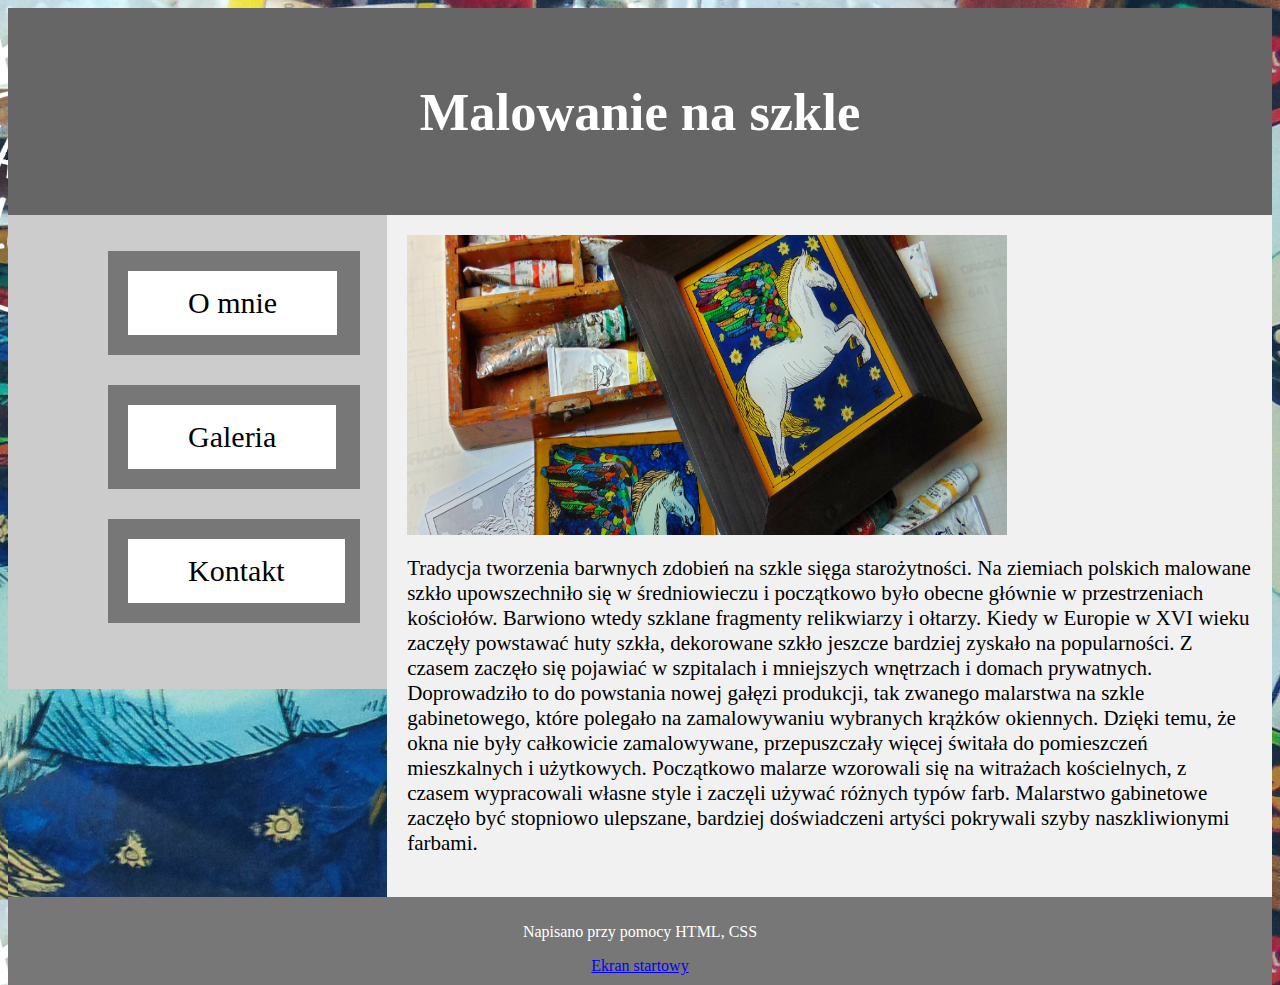
<file: index.html>
<!DOCTYPE html>
<html lang="pl">
<head>
    <meta charset="UTF-8">
    <meta name="viewport" content="width=device-width, initial-scale=1.0">
    <title>Na szkle malowane</title>
    <link rel="icon" type="image/x-icon" href="/images/128679160_5880594672013967_2438918324194873970_n.jpg">
    <link rel="stylesheet" type="text/css" href="style.css"/>
    <style>
    </style>
</head>
<body>
<div class="header" >
    <h2>Malowanie na szkle</h2>
</div>

<section>
<nav class="flex-container">
    <ul>
        <li class="list"><a href="about.html">O mnie</a></li>
        <li class="list"><a href="gallery.html">Galeria</a></li>
        <li class="list"><a href="contact.html">Kontakt</a></li>
    </ul>
</nav>

    <article class="flex-container">
        <img src="images/4x.jpg" alt="malowidła na szkle" width="600" height="300"/>
        <p style="font-size:21px">Tradycja tworzenia barwnych zdobień na szkle sięga starożytności.
            Na ziemiach polskich malowane szkło upowszechniło się w średniowieczu i początkowo było obecne głównie w przestrzeniach kościołów.
            Barwiono wtedy szklane fragmenty relikwiarzy i ołtarzy. Kiedy w Europie w XVI wieku zaczęły powstawać huty szkła, dekorowane szkło jeszcze bardziej zyskało na popularności.
            Z czasem zaczęło się pojawiać w szpitalach i mniejszych wnętrzach i domach prywatnych. Doprowadziło to do powstania nowej gałęzi produkcji, tak zwanego malarstwa na szkle gabinetowego,
            które polegało na zamalowywaniu wybranych krążków okiennych. Dzięki temu, że okna nie były całkowicie zamalowywane, przepuszczały więcej świtała do pomieszczeń mieszkalnych i użytkowych.
            Początkowo malarze wzorowali się na witrażach kościelnych, z czasem wypracowali własne style i zaczęli używać różnych typów farb.
            Malarstwo gabinetowe zaczęło być stopniowo ulepszane, bardziej doświadczeni artyści pokrywali szyby naszkliwionymi farbami. </p>

    </article>
</section>

<div class="footer" >
    <p>Napisano przy pomocy HTML, CSS</p>
    <a href="title.html">Ekran startowy</a>
</div>

</body>
</html>
</file>
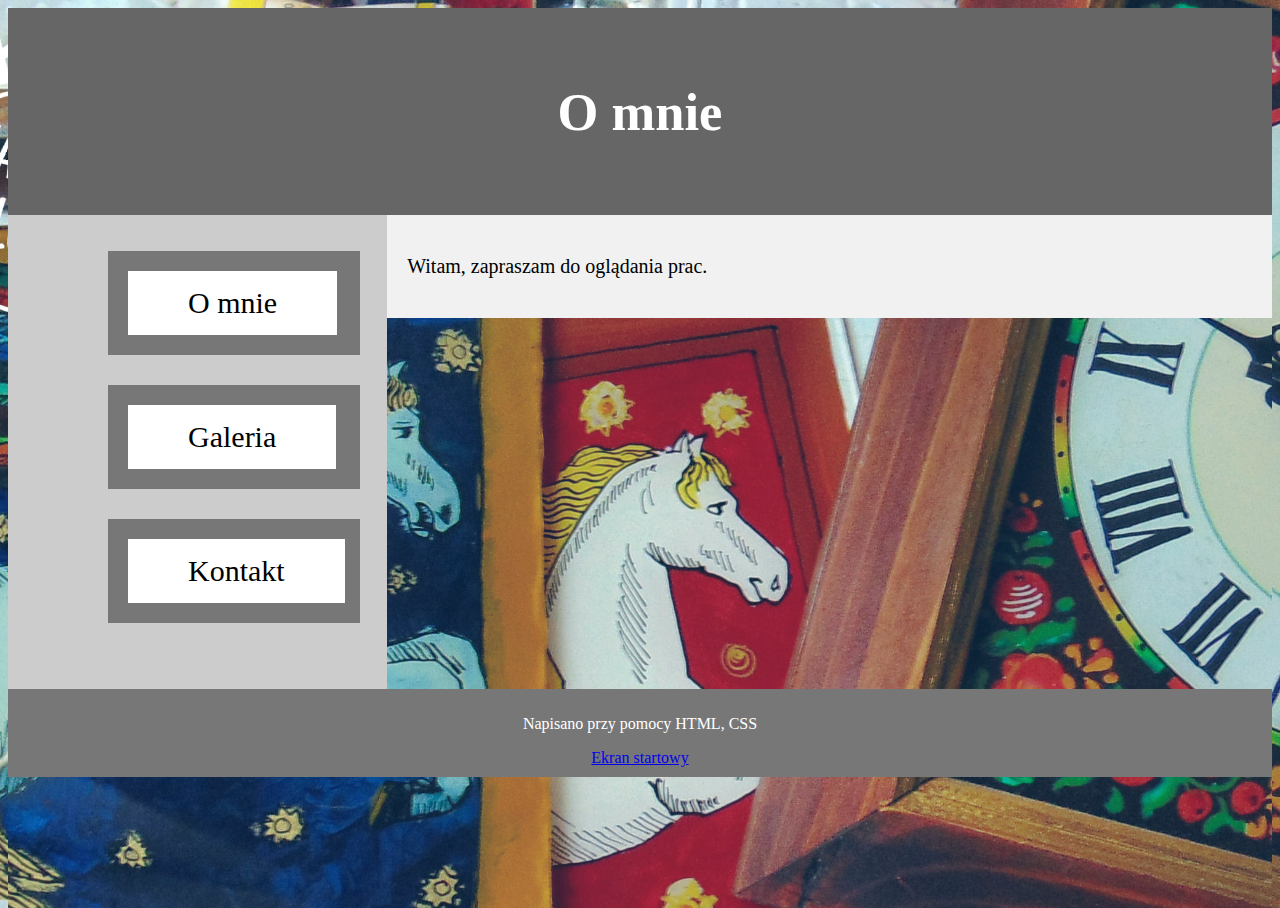
<file: about.html>
<!DOCTYPE html>
<html lang="en">
<head>
    <meta charset="UTF-8">
    <meta name="viewport" content="width=device-width, initial-scale=1.0">
    <title>O mnie</title>
    <link rel="stylesheet" type="text/css" href="style.css"/>
</head>
<body>
<div class="header" >
    <h2>O mnie</h2>
</div>

<section >
    <nav class="flex-container">
        <ul>
            <li class="list"><a href="about.html">O mnie</a></li>
            <li class="list"><a href="gallery.html">Galeria</a></li>
            <li class="list"><a href="contact.html">Kontakt</a></li>
        </ul>
    </nav>

    <article class="flex-container">
        <p style="font-size: 20px">Witam,&nbsp;zapraszam do oglądania prac.</p>
        <p>&nbsp;</p>
    </article>
</section>

<div class="footer" >
    <p>Napisano przy pomocy HTML, CSS</p>
    <a href="title.html">Ekran startowy</a>
</div>
</body>
</html>
</file>
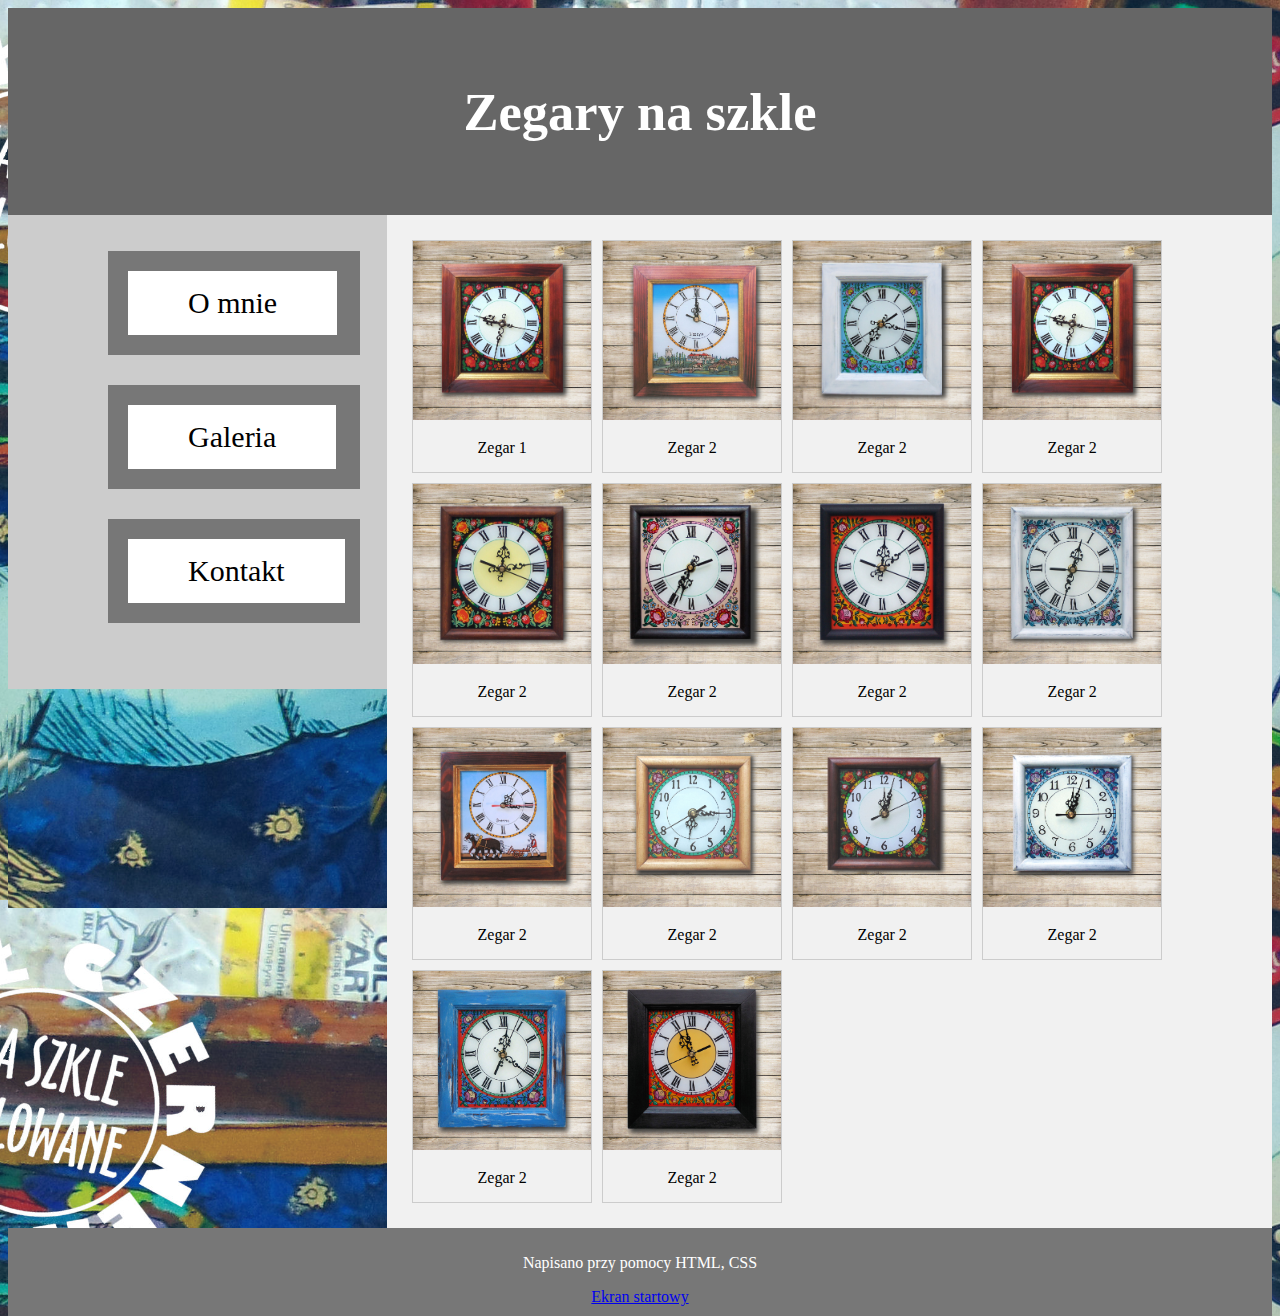
<file: clocks.html>
<!DOCTYPE html>
<html lang="en">
<head>
    <meta charset="UTF-8">
    <meta name="viewport" content="width=device-width, initial-scale=1.0">
    <title>Galeria - zegary</title>
    <link rel="stylesheet" type="text/css" href="style.css"/>
</head>
<body>
<div class="header" >
    <h2>Zegary na szkle</h2>
</div>

<section>
    <nav class="flex-container">
        <ul>
            <li class="list"><a href="about.html">O mnie</a></li>
            <li class="list"><a href="gallery.html">Galeria</a></li>
            <li class="list"><a href="contact.html">Kontakt</a></li>
        </ul>
    </nav>

    <article class="flex-container">

        <div class="gallery">
            <a target="_blank" href="images/zegary%20gotowe%20JPG/zg%20kwiaty%201x.jpg">
                <img src="images/zegary%20gotowe%20JPG/zg%20kwiaty%201x.jpg" alt="Obraz" width="600" height="400">
            </a>
            <div class="desc">Zegar 1</div>
        </div>

        <div class="gallery">
            <a target="_blank" href="images/zegary%20gotowe%20JPG/ZG%20006-003.jpg">
                <img src="images/zegary%20gotowe%20JPG/ZG%20006-003.jpg" alt="Obraz" width="600" height="400">
            </a>
            <div class="desc">Zegar 2</div>
        </div>

        <div class="gallery">
            <a target="_blank" href="images/zegary%20gotowe%20JPG/zegar%20Kwiaty%20biala%20ramka1.jpg">
                <img src="images/zegary%20gotowe%20JPG/zegar%20Kwiaty%20biala%20ramka1.jpg" alt="Obraz" width="600" height="400">
            </a>
            <div class="desc">Zegar 2</div>
        </div>

        <div class="gallery">
            <a target="_blank" href="images/zegary%20gotowe%20JPG/zg%20kwiaty%201x.jpg">
                <img src="images/zegary%20gotowe%20JPG/zg%20kwiaty%201x.jpg" alt="Obraz" width="600" height="400">
            </a>
            <div class="desc">Zegar 2</div>
        </div>

        <div class="gallery">
            <a target="_blank" href="images/zegary%20gotowe%20JPG/ZG%20001-001.jpg">
                <img src="images/zegary%20gotowe%20JPG/ZG%20001-001.jpg" alt="Obraz" width="600" height="400">
            </a>
            <div class="desc">Zegar 2</div>
        </div>

        <div class="gallery">
            <a target="_blank" href="images/zegary%20gotowe%20JPG/ZG%20002-001.jpg">
                <img src="images/zegary%20gotowe%20JPG/ZG%20002-001.jpg" alt="Obraz" width="600" height="400">
            </a>
            <div class="desc">Zegar 2</div>
        </div>

        <div class="gallery">
            <a target="_blank" href="images/zegary%20gotowe%20JPG/ZG%20003-001.jpg">
                <img src="images/zegary%20gotowe%20JPG/ZG%20003-001.jpg" alt="Obraz" width="600" height="400">
            </a>
            <div class="desc">Zegar 2</div>
        </div>

        <div class="gallery">
            <a target="_blank" href="images/zegary%20gotowe%20JPG/ZG%20004-001.jpg">
                <img src="images/zegary%20gotowe%20JPG/ZG%20004-001.jpg" alt="Obraz" width="600" height="400">
            </a>
            <div class="desc">Zegar 2</div>
        </div>

        <div class="gallery">
            <a target="_blank" href="images/zegary%20gotowe%20JPG/ZG%20005-001.jpg">
                <img src="images/zegary%20gotowe%20JPG/ZG%20005-001.jpg" alt="Obraz" width="600" height="400">
            </a>
            <div class="desc">Zegar 2</div>
        </div>

        <div class="gallery">
            <a target="_blank" href="images/zegary%20gotowe%20JPG/ZG%20010-001.jpg">
                <img src="images/zegary%20gotowe%20JPG/ZG%20010-001.jpg" alt="Obraz" width="600" height="400">
            </a>
            <div class="desc">Zegar 2</div>
        </div>

        <div class="gallery">
            <a target="_blank" href="images/zegary%20gotowe%20JPG/ZG%20011-001.jpg">
                <img src="images/zegary%20gotowe%20JPG/ZG%20011-001.jpg" alt="Obraz" width="600" height="400">
            </a>
            <div class="desc">Zegar 2</div>
        </div>

        <div class="gallery">
            <a target="_blank" href="images/zegary%20gotowe%20JPG/ZG%20012-001.jpg">
                <img src="images/zegary%20gotowe%20JPG/ZG%20012-001.jpg" alt="Obraz" width="600" height="400">
            </a>
            <div class="desc">Zegar 2</div>
        </div>

        <div class="gallery">
            <a target="_blank" href="images/zegary%20gotowe%20JPG/ZG%20013-001.jpg">
                <img src="images/zegary%20gotowe%20JPG/ZG%20013-001.jpg" alt="Obraz" width="600" height="400">
            </a>
            <div class="desc">Zegar 2</div>
        </div>

        <div class="gallery">
            <a target="_blank" href="images/zegary%20gotowe%20JPG/ZG%20014-001.jpg">
                <img src="images/zegary%20gotowe%20JPG/ZG%20014-001.jpg" alt="Obraz" width="600" height="400">
            </a>
            <div class="desc">Zegar 2</div>
        </div>

    </article>
</section>

<div class="footer" >
    <p>Napisano przy pomocy HTML, CSS</p>
    <a href="title.html">Ekran startowy</a>
</div>
</body>
</html>
</file>
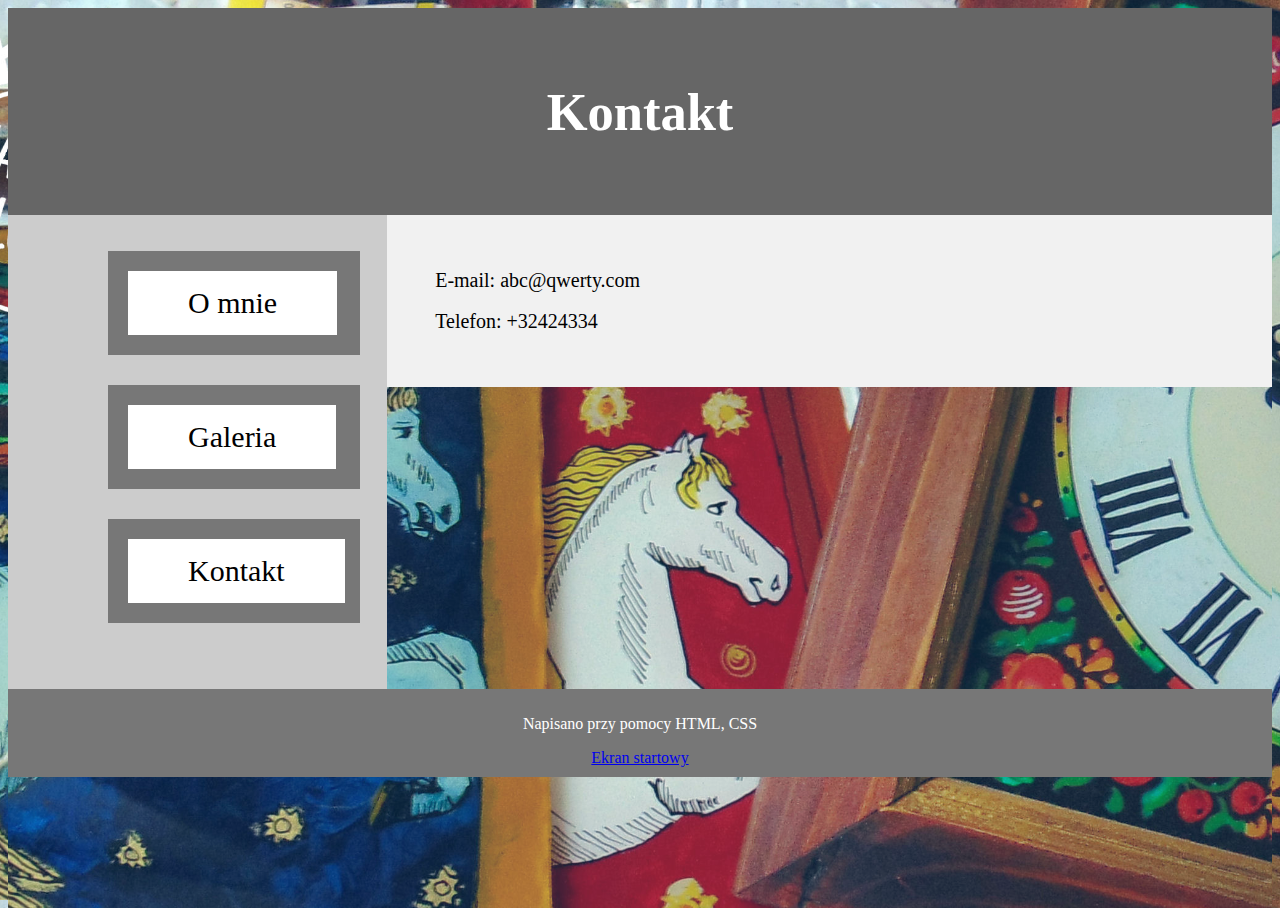
<file: contact.html>
<!DOCTYPE html>
<html lang="en">
<head>
    <meta charset="UTF-8">
    <meta name="viewport" content="width=device-width, initial-scale=1.0">
    <title>Kontakt</title>
    <link rel="stylesheet" type="text/css" href="style.css"/>
</head>
<body>
<div class="header" >
    <h2>Kontakt</h2>
</div>

<section>
    <nav class="flex-container">
        <ul>
            <li class="list"><a href="about.html">O mnie</a></li>
            <li class="list"><a href="gallery.html">Galeria</a></li>
            <li class="list"><a href="contact.html">Kontakt</a></li>
        </ul>
    </nav>

    <article class="flex-container" >
        <p style="white-space: pre">
       <span style="font-size: 20px">E-mail: abc@qwerty.com</span>

       <span style="font-size: 20px">Telefon: +32424334</span>
        </p>
    </article>
</section>

<div class="footer">
    <p>Napisano przy pomocy HTML, CSS</p>
    <a href="title.html">Ekran startowy</a>
</div>
</body>
</html>
</file>
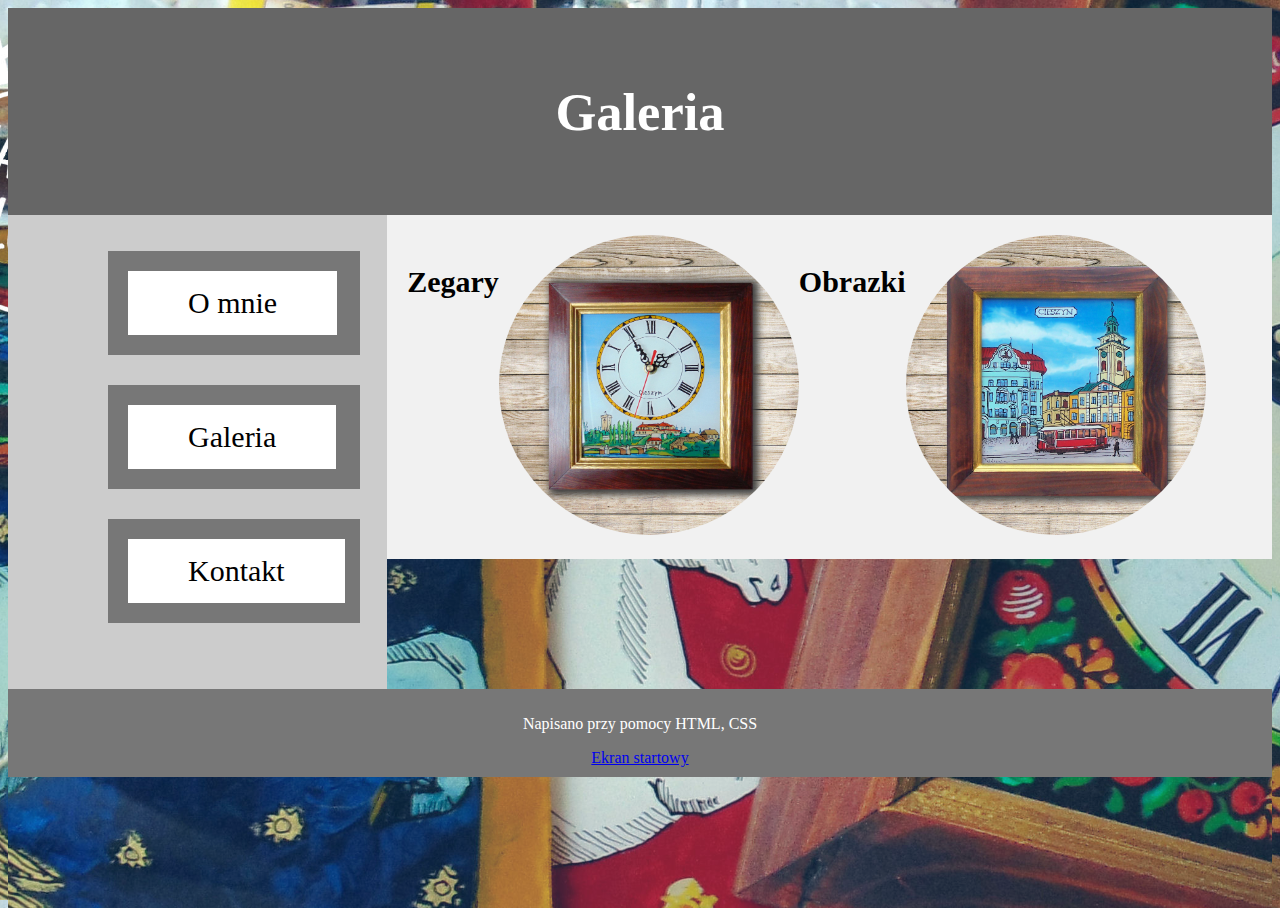
<file: gallery.html>
<!DOCTYPE html>
<html lang="en">
<head>
    <meta charset="UTF-8">
    <meta name="viewport" content="width=device-width, initial-scale=1.0">
    <title>Galeria</title>
    <link rel="stylesheet" type="text/css" href="style.css"/>
</head>
<body>
<div class="header" >
  <h2>Galeria</h2>
</div>

<section>
    <nav class="flex-container">
        <ul>
            <li class="list"><a href="about.html">O mnie</a></li>
            <li class="list"><a href="gallery.html">Galeria</a></li>
            <li class="list"><a href="contact.html">Kontakt</a></li>
        </ul>
    </nav>

    <article class="flex-container">
        <h3 style="font-size: 30px">Zegary</h3><br>
        <a href="clocks.html"><img class="choose" src="images/zegary%20gotowe%20JPG/zegar%20cieszyn.JPG" alt="zegary" width="300" height="300"></a>
        <h3 style="font-size: 30px">Obrazki</h3><br>
        <a href="paintings.html" ><img class="choose" src="images/obrazki%20gotowe%20JPG/OB-007-001.jpg" alt="obrazki" width="300" height="300"></a>
    </article>
</section>

<div class="footer" >
    <p>Napisano przy pomocy HTML, CSS</p>
    <a href="title.html">Ekran startowy</a>
</div>
</body>
</html>
</file>
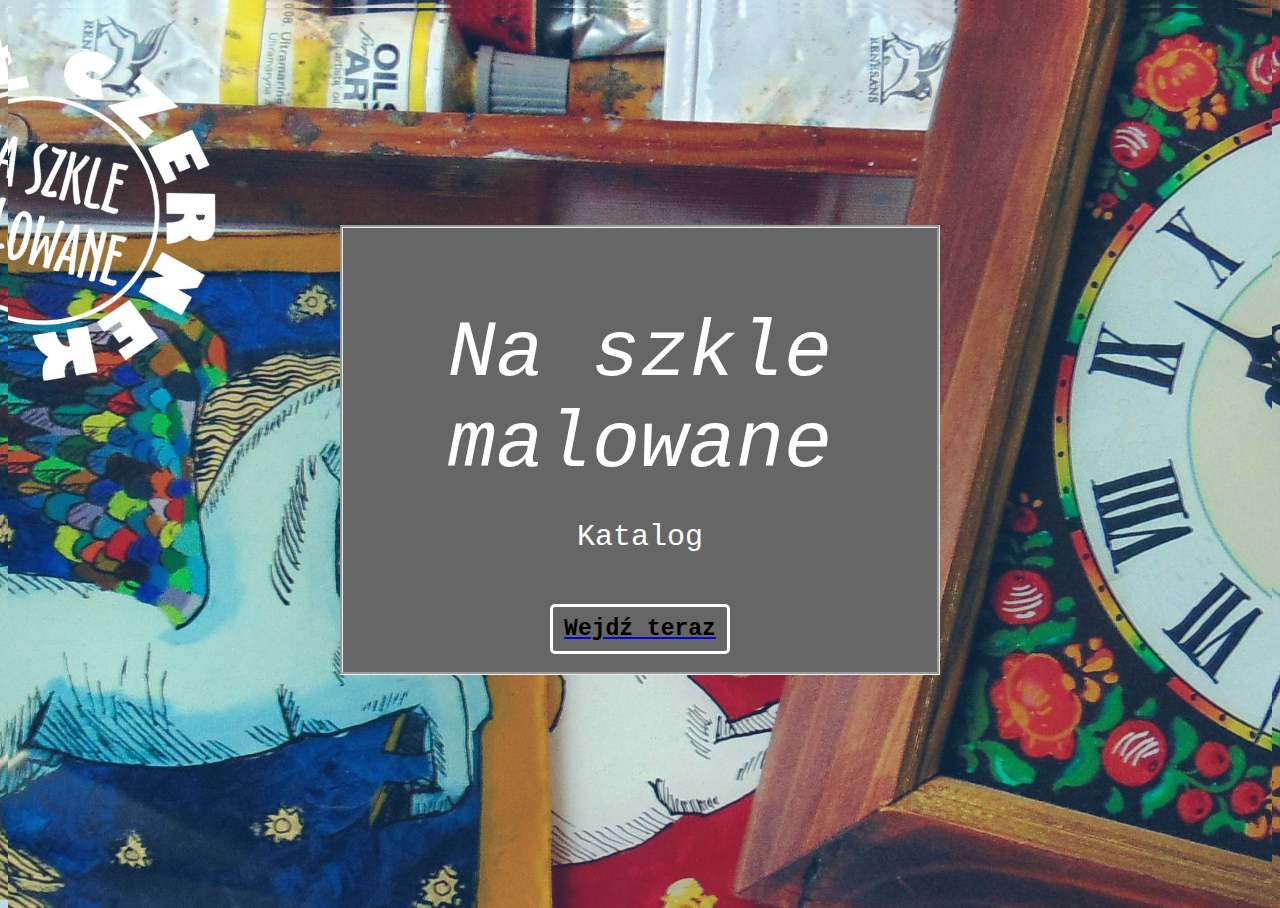
<file: title.html>
<!DOCTYPE html>
<html lang="pl">
<head>
    <meta name="viewport" content="width=device-width, initial-scale=1.0">
    <meta charset="UTF-8">
    <title>Na szkle malowane - witamy</title>
    <link rel="stylesheet" type="text/css" href="style.css" >
</head>
<body>

<div class="rozdzielnik">
    <p class="title">Na szkle malowane</p>
    <p class="subtitle">Katalog</p>
    <a href="index.html">
        <button class="enter">Wejdź teraz</button>
    </a>
</div>

</body>
</html>
</file>
<file: style.css>
html,body{
    height: 100%;
    background-image: url("images/góra 1.jpg");
    background-size: cover;
    background-position: center;
    background-color: #051f35;
    background-blend-mode: screen;
}

.rozdzielnik{
    width: 600px;
    height: 450px;
    margin: auto;
    position:absolute;
    top: 0px; bottom: 0px; right: 0px; left: 0px;
    background-blend-mode:normal;
    border-style: groove;
    opacity: 1.1;
    background-color: #666;
}

.title{
    text-align: center;
    font-size: 80px;
    font-style: oblique;
    font-family: "Courier New";
    font-weight: normal;
    margin-bottom: 0px;
    color: white;
}

.enter{
    width:180px;
    height:50px;
    font-weight: bold;
    font-family: 'Courier New', Courier, monospace;
    margin: 50px auto;
    display: block;
    background-color: rgba(0,0,0,0);
    border: 3px solid white;
    border-radius: 5px;
    font-size: 23px;

    transition: background-color 1000ms, color 1000ms;
}

.enter:hover{
    background-color: white;
    color: #222222;
    transition: background-color 1000ms, color 1000ms;
}

.subtitle{
    text-align: center;
    font-size: 30px;
    font-family:"Courier New", Courier, monospace;
    color: white;
}

.header{
    background-color: #666;
    padding: 30px;
    text-align: center;
    font-size: 35px;
    color: white;
}

.footer{
    background-color: #777;
    padding: 10px;
    text-align: center;
    color: white;
}


/* Clear floats after the columns */
section::after {
    content: "";
    display: table;
    clear: both;
}


/* Create two columns/boxes that floats next to each other */
nav {
    float: left;
    width: 30%;
    height: 300px; /* only for demonstration, should be removed */
    background: #ccc;
    padding: 20px;
}

/* Style the list inside the menu */
nav ul {
    list-style-type: none;
    padding: 0;
}


article {

    float: left;
    padding: 20px;
    width: 70%;
    background-color: #f1f1f1;
    height: 300px; /* only for demonstration, should be removed */


}

*{
    box-sizing: border-box;
}

li{
    list-style-type: none;
    margin: 0;
    padding: 0;
    alignment-baseline: center;
}

.gallery_list{
    display: inline;
}


.flex-container{
    display: flex;
    height: max-content;
    flex-wrap: wrap;
    align-content: space-between;

}

div.gallery{
   margin: 5px;
    border: 1px solid #ccc;
    float: left;
    width: 180px;
}

div.gallery:hover{
    border: 1px solid #777;
}

div.gallery img{
    width: 100%;
    height: auto;
}

div.desc {
    padding: 15px;
    text-align: center;
}

.choose{
    border-radius: 50%;
}

.list{
    padding: 20px;
    font-size: 30px;
    color: #cccccc;
    padding-right: 15px;
    background-color: #777777;
    line-height: 80%;
    margin-left:80px;
    margin-bottom: 30px;
}

.list a:link, a:visited{
    background-color: white;

    color: black;
    border: 2px darkgoldenrod;
    padding: 20px 60px;
    text-align: center;
    text-decoration: none;
    display: inline-block;
}

.list a:hover, a:active{
    background-color: darkgoldenrod;
    color: white;
}
</file>
